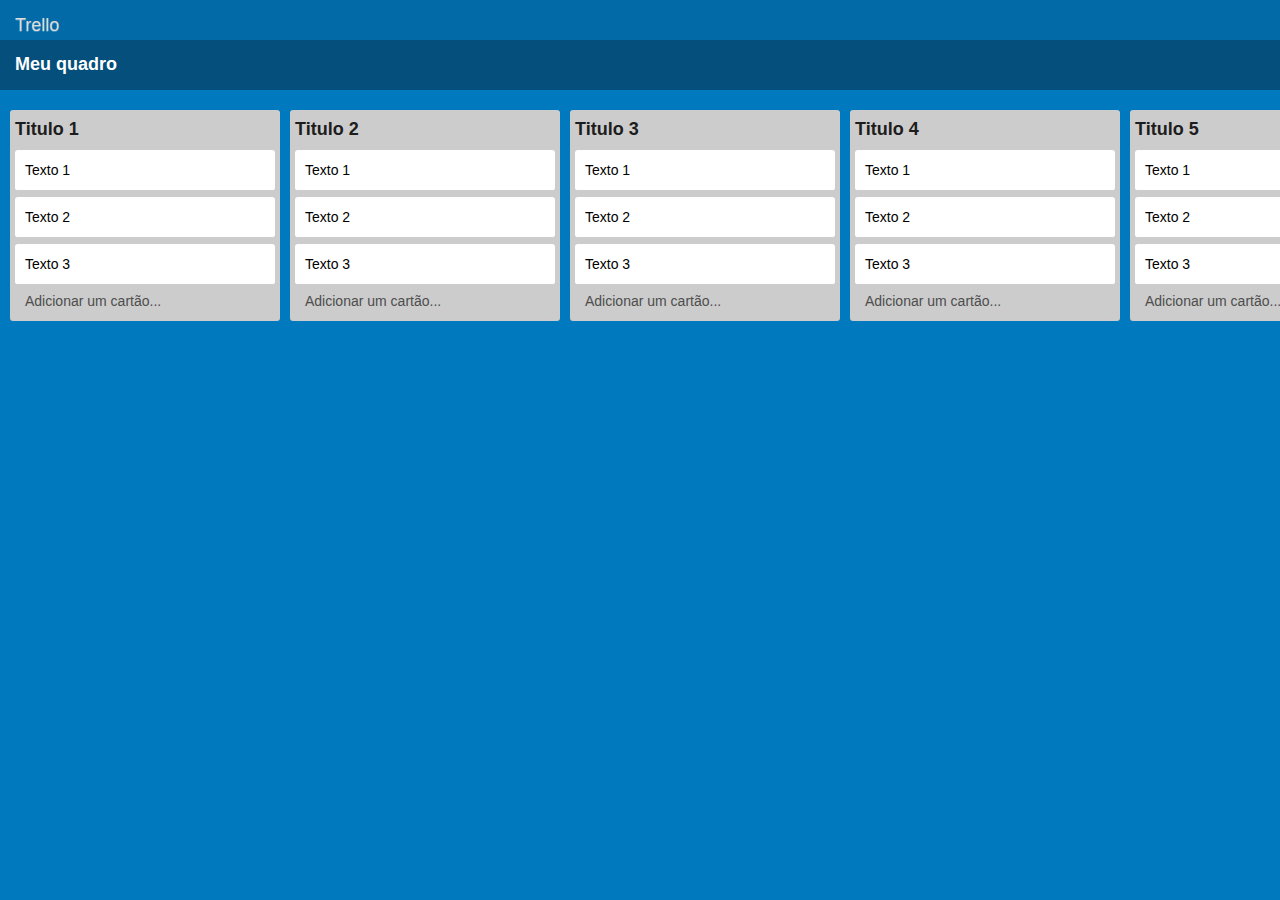
<file: index.html>
<!DOCTYPE html>
<html>

<head>
    <meta charset="utf-8">
    <meta http-equiv="X-UA-Compatible" content="IE=edge,chrome=1">
    <title>Teste Ploomes - Treelo</title>
    <meta name="description" content="">
    <meta name="viewport" content="width=device-width, initial-scale=1">

    <link rel="stylesheet" href="css/bootstrap.min.css">
    <link rel="stylesheet" href="css/bootstrap-theme.min.css">
    <link rel="stylesheet" href="css/jquery-ui.min.css">
    <link rel="stylesheet" href="css/main.css">

    <script src="js/vendor/modernizr-2.8.3-respond-1.4.2.min.js"></script>
</head>

<body>
    <nav class="navbar navbar-fixed-top" role="navigation">

        <div class="navbar-header">
            <a class="navbar-brand" href="#">Trello</a>
        </div>

    </nav>
    <nav class="navbar navbar-fixed-top navbar-title" role="navigation">

        <div class="navbar-header">
            <h3 class="board-title">Título do Quadro</h3>
        </div>

    </nav>
    <div class="content">
        <div id="board" class="sortable-board">
        </div>
        <div id='add-list'>
            <a id='add-list-btn'>Adicionar uma lista...</a>
            <form id='form-add-list'>
                <input id='add-list-input' type='text' placeholder='Adicionar uma lista...'></input>
                <input class='btn' type='submit' value='Adicionar'></input>
            </form>
        </div>
    </div>

    <script src="js/vendor/jquery-1.11.2.min.js"></script>

    <script src="js/vendor/jquery-ui.min.js"></script>

    <script src="js/vendor/bootstrap.min.js"></script>

    <script src="js/main.js"></script>
</body>

</html>
</file>
<file: css/main.css>
body {
    background-color: rgb(0, 121, 191);
    color: white;
    padding-top: 40px;
    width: auto;
    overflow-x: scroll;
    overflow-y: hidden;
    white-space: nowrap;
}
.content {
    padding: 70px 10px 10px 10px;
}
.navbar {
    background-color: #026aa7;
    margin-bottom: 100px;
}
.navbar-brand {
    color: white;
}
.navbar-brand:hover {
    color: #DDD;
}
.navbar-title {
    background-color: #044f7c;
    margin-top: 40px;
    padding-left: 15px;
}
.board-title {
    font-size: 18px;
    font-weight: 700;
    margin-top: 15px;
}
.list, .sortable-board> .ui-state-highlight {
    vertical-align: top;
    background-color: #CCC;
    color: black;
    border-radius: 3px;
    width: 270px;
    min-height: 20px;
    max-height: 500px;
    padding-bottom: 10px;
    padding-left: 5px;
    margin-right: 10px;
    display: inline-block;
    overflow-x: hidden;
    overflow-y: auto;
}
.list-title {
    color: #1d1d1d;
    font-size: 18px;
    font-weight: 700;
    margin-top: 10px;
}
.card, .cards> .ui-state-highlight {
    background-color: white;
    border-radius: 3px;
    border-bottom: 1px solid #ccc;
    cursor: pointer;
    margin-bottom: 6px;
    max-width: 260px;
    min-height: 20px;
    position: relative;
    padding: 10px;
}
.card:hover {
    background-color: #EEE;
}
.add-card-btn, #add-list-btn {
    height: 270px;
    width: 270px;
    text-decoration: none;
    color: #4d4d4d;
    padding: 10px 110px 5px 10px;
}
#board, .add-card, #add-list {
  display: inline-block;
  vertical-align: top;
}
.add-card-btn, #add-list-btn {
    cursor: pointer;
    color: white;
    padding: 10px 10px 10px 5px;
}
.add-card-btn {
  color: #4d4d4d;
  padding: 10px 110px 5px 10px;
}
.add-card-btn:hover, #add-list-btn:hover {
    background-color: #EEE;
    color: #1d1d1d;
    text-decoration: underline;
    border-radius: 3px;
}
#form-add-list, .form-add-card {
    display: inline-block;
    color: black;
}
.sortable-board> .ui-state-highlight, .cards> .ui-state-highlight {
    background-color: rgba(0, 0, 0, 0.5);
    border: none;
}
footer {
    padding-top: 10px;
    text-align: center;
    clear: both;
}
</file>
